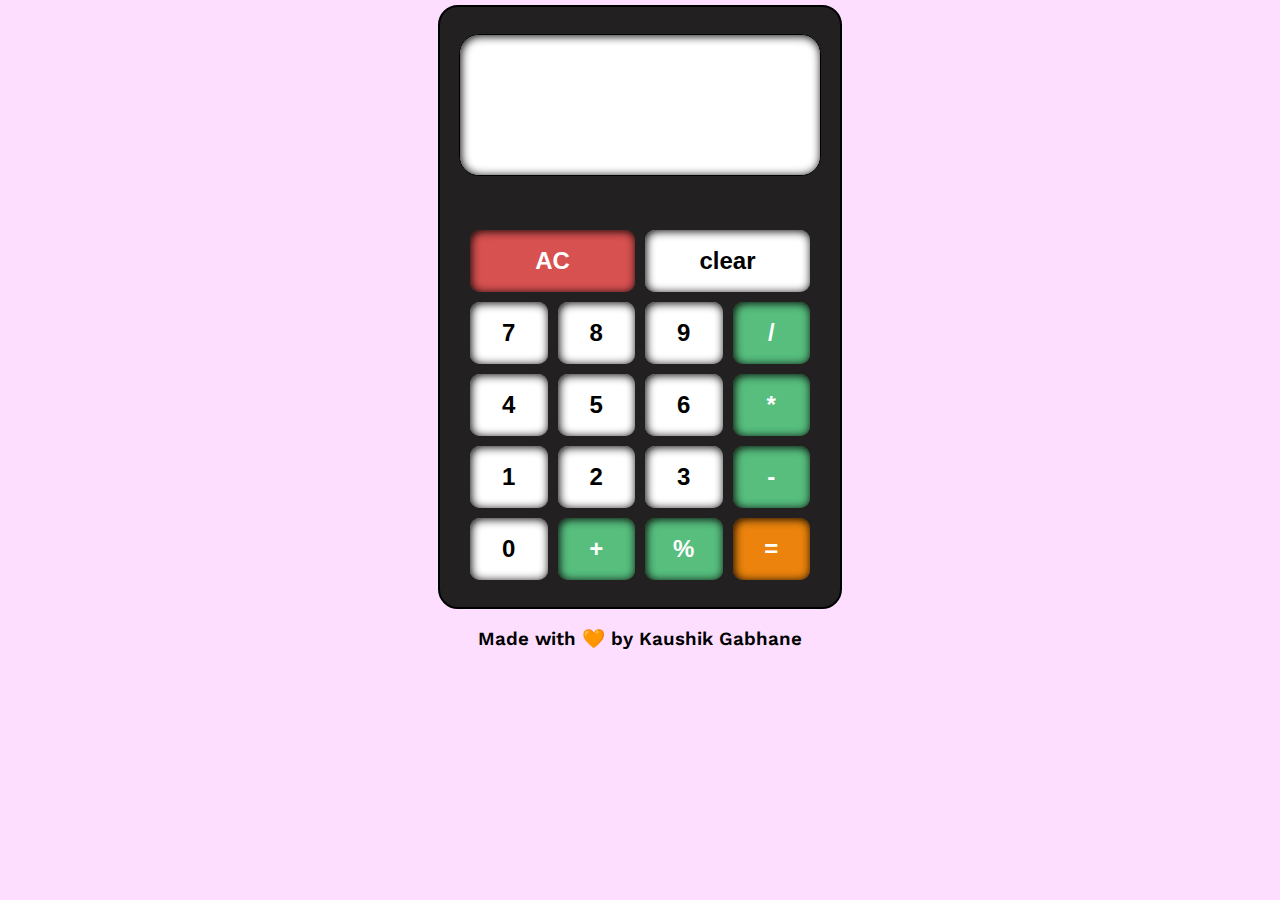
<file: Calculator/index.html>
<!DOCTYPE html>
<html lang="en">
<head>
    <meta charset="UTF-8">
    <meta http-equiv="X-UA-Compatible" content="IE=edge">
    <meta name="viewport" content="width=device-width, initial-scale=1.0">
    <link rel="stylesheet" href="./style.css">
    <link rel="shortcut icon" href="./favicon (3).ico" type="image/x-icon">
    <title>Calculator</title>
</head>
<body>
    <div class="cal-bg">
        <div class="screen">

        </div>
        <div class="btns">
            <button class="calc-btns" id="clear">AC</button>
            <button class="calc-btns" id="back">clear</button>
            <button class="calc-btns">7</button>
            <button class="calc-btns">8</button>
            <button class="calc-btns">9</button>
            <button class="calc-btns    btn-oprt">/</button>
            <button class="calc-btns">4</button>
            <button class="calc-btns">5</button>
            <button class="calc-btns">6</button>
            <button class="calc-btns    btn-oprt">*</button>
            <button class="calc-btns ">1</button>
            <button class="calc-btns ">2</button>
            <button class="calc-btns ">3</button>
            <button class="calc-btns    btn-oprt">-</button>
            <button class="calc-btns ">0</button>
            <button class="calc-btns    btn-oprt">+</button>
            <button class="calc-btns    btn-oprt">%</button>
            <button class="calc-btns " id="result">=</button>
        </div>
    </div>
    <footer>
        <h3>Made with 🧡 by Kaushik Gabhane</h3>
    </footer>
</body>
<script src="./script.js"></script>
</html>
</file>
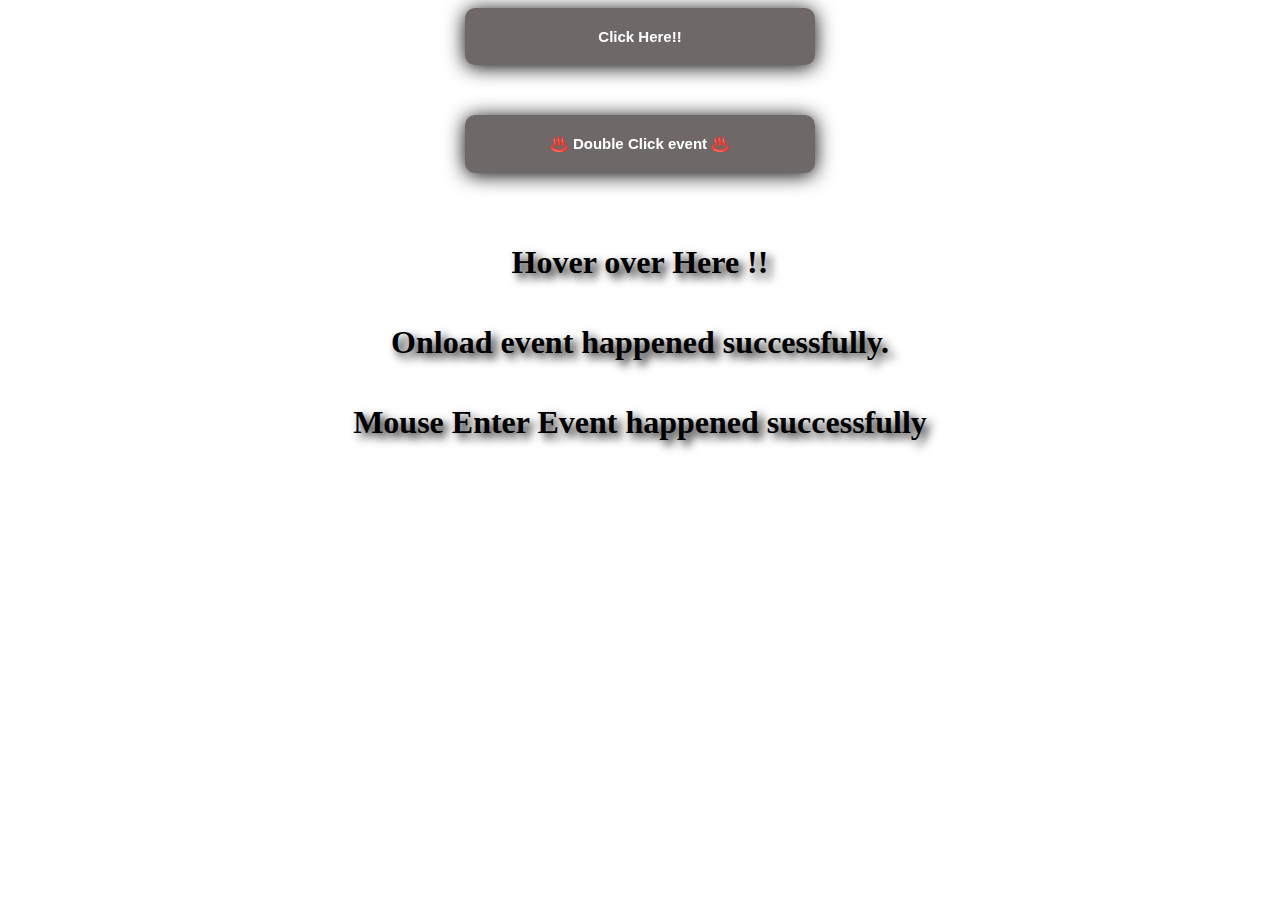
<file: eventListener/eventList.html>
<!DOCTYPE html>
<html lang="en">
<head>
    <meta charset="UTF-8">
    <meta http-equiv="X-UA-Compatible" content="IE=edge">
    <meta name="viewport" content="width=device-width, initial-scale=1.0">
    <title>Event listeners</title>
</head>
<style>
    body{
        display: flex;
        flex-direction: column;
        justify-content: center;
        align-items: center;
    }
    .click1{
        padding: 20px;
        width: 350px;
        font-size: 15px;
        color: #ffffff;
        font-weight: 700;
        background-color: #6e6868;
        border: none;
        border-radius: 10px;
        filter: drop-shadow(0px 2px 10px #000);
        cursor: pointer;
    }
</style>
<body>
    <button class="click1">Click Here!!</button>

    <script>

        let body = document.querySelector("body");

        //  load event
        const load = document.createElement("h1");
        load.innerText = "Onload event happened successfully."
        load.className = "onload";
        load.style.textShadow = "5px 5px 10px #000";
        load.style.color = "#000"

        window.addEventListener("load", (event) => {
           return body.appendChild(load);
        });

        setTimeout(() => {
            body.removeChild(load);
        }, 3000);



        // MouseEnter Event 
        const mouse = document.createElement("h1");
        mouse.className = "mouseEnter";
        mouse.style.textShadow = "5px 5px 10px #000"
        mouse.style.color = "#000"
        
        document.addEventListener("mouseenter",() => {
            mouse.innerText = "Mouse Enter Event happened successfully";
            return body.appendChild(mouse);
        });
        
        // Mouseleave Event
        document.addEventListener("mouseleave",() => {
            mouse.innerText = "Mouse Leave Event happened successfully";
        });
        

        // function for click and dblClick event
        function bodyColor(){
            let hexVal = "0123456789abcdef";
            let hexSybl = "#";
            for (let i = 0; i < 6; i++) {
                
                hexSybl = hexSybl + hexVal[Math.floor(Math.random() * 16)];
            }
            return hexSybl;             
        }

        // dblClick event
        const btn1 = document.createElement("button");
        btn1.className = "click1";
        btn1.style.marginBlock = "50px";
        btn1.innerText = "♨️ Double Click event ♨️";
        body.appendChild(btn1);
        btn1.addEventListener("dblclick",() => {
            let id = setInterval(() => {
                body.style.backgroundColor = bodyColor();
                }, 300);
            btn1.innerText = "💥 Double Click Event happened! 💥";
                
            // To stop double click event
            btn1.addEventListener("click",() => {
                clearInterval(id);
                btn1.innerText = "⏱️ Double click event ends 🥲!"
            });
        });
        
        //  click event
        let btn = document.querySelector(".click1");
        btn.addEventListener("click", () => {
            body.style.backgroundColor = bodyColor();
            btn.innerText = "🎯 click event happened 🎯";
        });

        // mouseover event
        const mouse1 = document.createElement("h1");
        mouse1.innerText = "Hover over Here !!";
        mouse1.style.textShadow = "5px 5px 10px #000";
        mouse1.style.color = "#000"
        body.appendChild(mouse1);

        mouse1.addEventListener("mouseover", () => {
        mouse1.innerText = "Mouse over event happened successfully 💥 !!";
        });

    </script>
</body>
</html>
</file>
<file: Calculator/style.css>
@import url('https://fonts.googleapis.com/css2?family=Work+Sans:ital@1&display=swap');



body{
    margin: 0%;
    padding: 0%;
    overflow-x: hidden;
    display: flex;
    flex-direction: column;
    /* justify-content: center; */
    align-items: center;
    background-color: #FEDEFF;
}

.cal-bg{
    margin-top: 5px;
    height: 600px;
    width: 400px;
    border: 2px solid #000;
    border-radius: 20px;
    background-color: #222020;
    display: flex;
    flex-direction:column ;
    align-items: center;
    justify-content: space-around;
}

.screen{
    padding: 20px;
    height: 100px;
    width: 80%;
    background-color: #fff;
    border-radius: 20px;
    border: 1px solid #000;
    box-shadow: inset 1px 1px 10px #000;
    font-size: x-large;
    font-weight: bold;
    overflow-x:scroll;
}

.btns{
    display: grid;
    grid-template-columns: repeat(4,1fr);
    grid-template-rows: repeat(5,1fr);
    height: 350px;
    width: 85%;
    gap: 10px;

}
#clear{
    grid-column: 1/3;
    background-color: #d85151;
    color: #fff;
}
#back{
    grid-column: 3/5;
}

.calc-btns{
    font-size: x-large;
    font-weight: 700;
    background-color: #fff;
    border-radius: 10px;
    border: none;
    box-shadow: inset 1px 1px 10px #000;
    cursor: pointer;    
    
}
.calc-btns:focus{
    transform: scale(0.9);
    transition: 0.2s ease-in-out ;
    background-color: #a1c9e0;
}
.btn-oprt{
    background-color: #57be7e;
    color: #fff;
}

#result{
    background-color: #eb830d;
    color: #fff;
    box-shadow: inset 1px 1px 10px #000
}

footer>h3{
    font-weight: 600;
    font-family: 'Work Sans', sans-serif;
}

@media (min-width:200px) and (max-width:400px) {
    body{
        width: max-content;
    }
}
</file>
